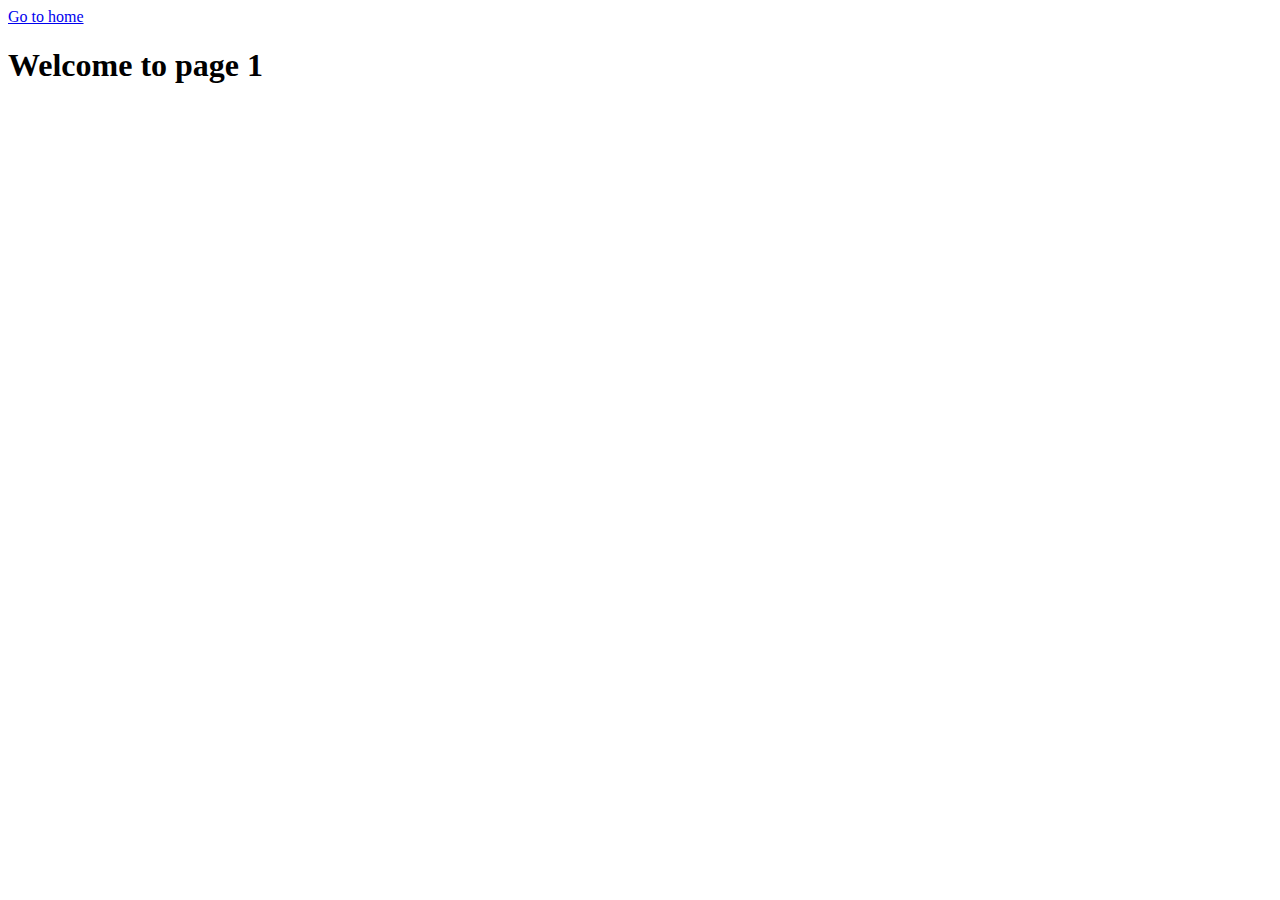
<file: 1-timer..html>
<!DOCTYPE html>
<html lang="en">
  <head>
    <meta charset="UTF-8" />
    <meta http-equiv="X-UA-Compatible" content="IE=edge" />
    <meta name="viewport" content="width=device-width, initial-scale=1.0" />
    <title>Page 2</title>
  </head>
  <body>
    <section>
      <a href="./index.html">Go to home</a>
      <h1>Welcome to page 1</h1>
    </section>
  </body>
</html>
</file>
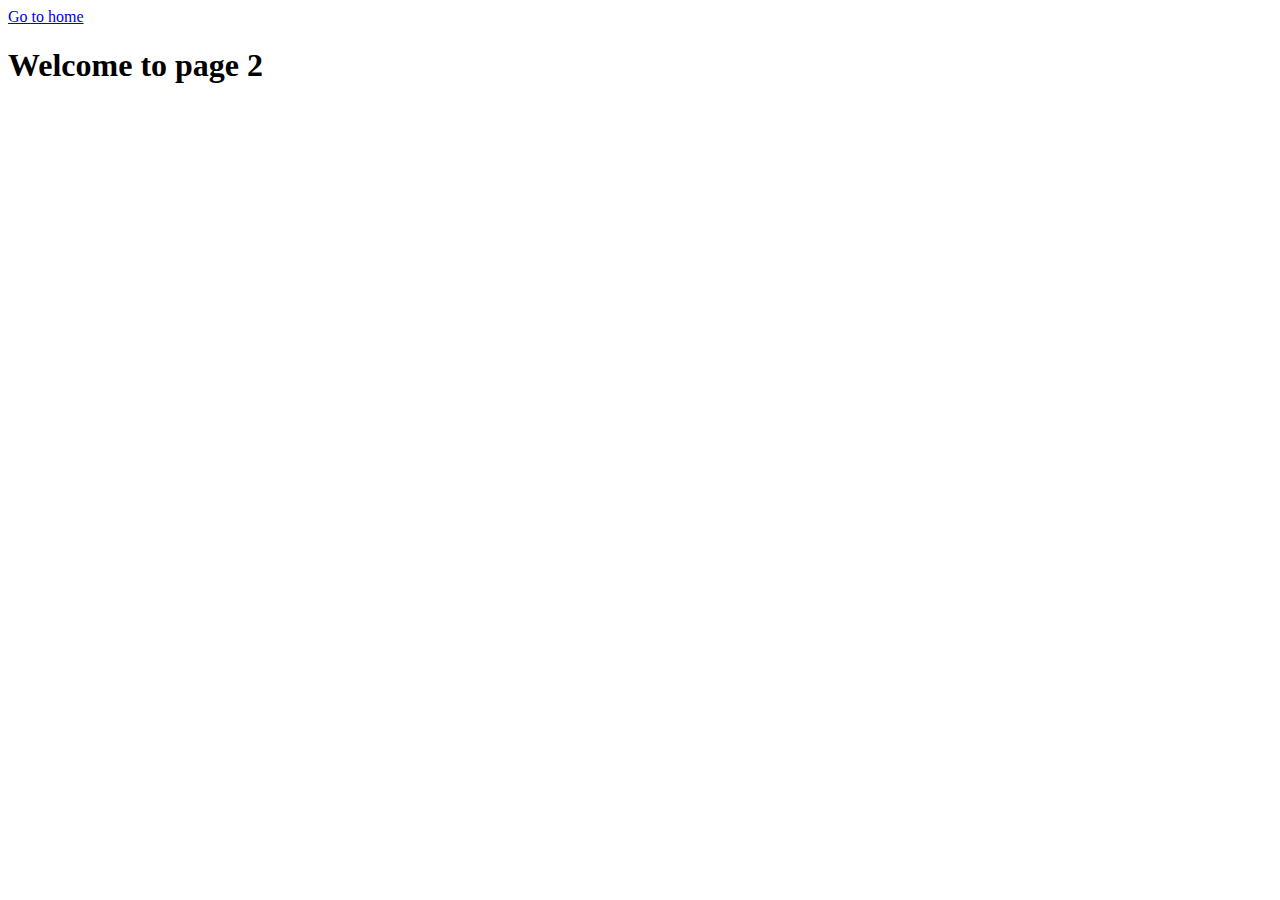
<file: page-2.html>
<!DOCTYPE html>
<html lang="en">
  <head>
    <meta charset="UTF-8" />
    <meta http-equiv="X-UA-Compatible" content="IE=edge" />
    <meta name="viewport" content="width=device-width, initial-scale=1.0" />
    <title>Page 2</title>
  </head>
  <body>
    <section>
      <a href="./index.html">Go to home</a>
      <h1>Welcome to page 2</h1>
    </section>
  </body>
</html>
</file>
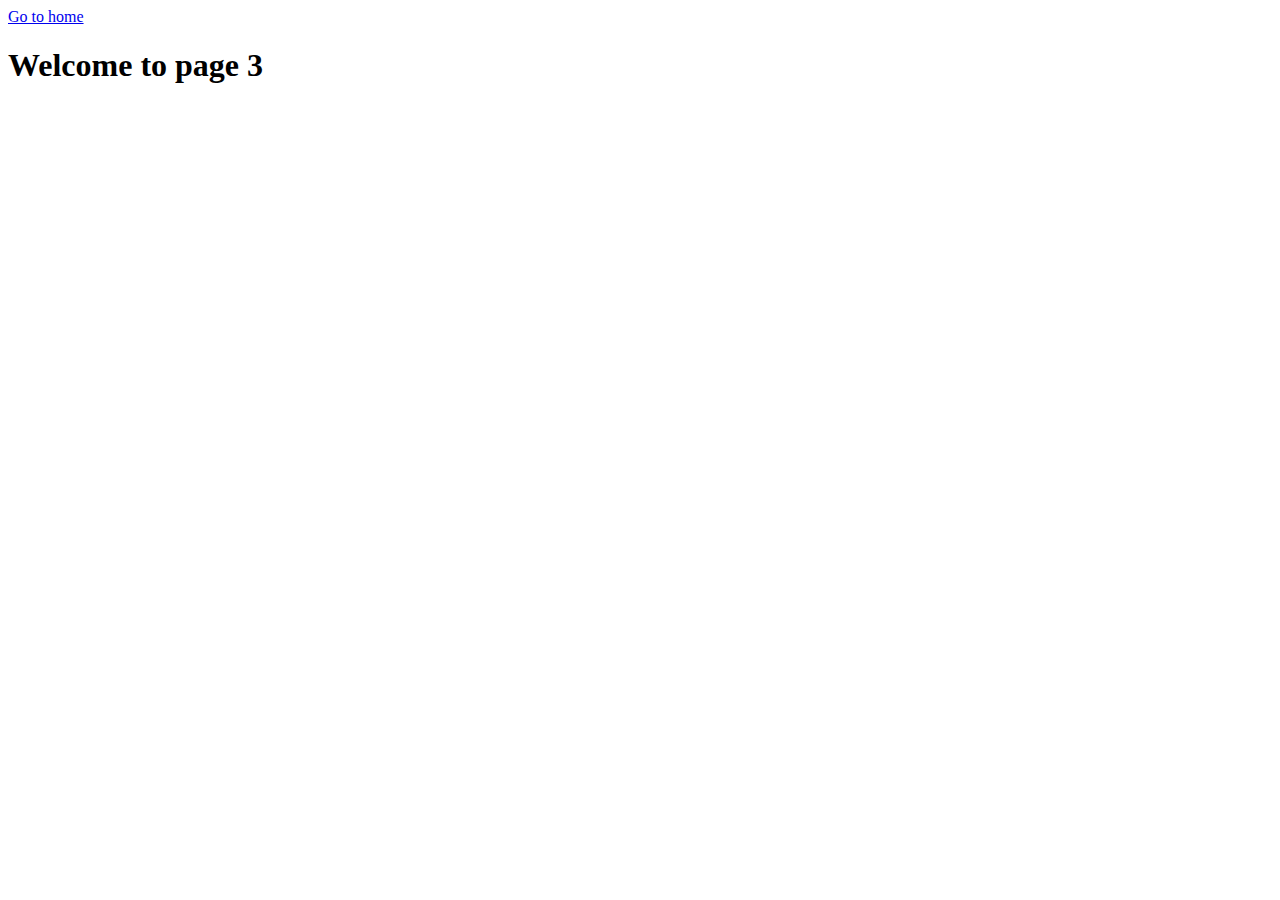
<file: page-3.html>
<!DOCTYPE html>
<html lang="en">
  <head>
    <meta charset="UTF-8" />
    <meta http-equiv="X-UA-Compatible" content="IE=edge" />
    <meta name="viewport" content="width=device-width, initial-scale=1.0" />
    <title>Page 3</title>
  </head>
  <body>
    <section>
      <a href="./index.html">Go to home</a>
      <h1>Welcome to page 3</h1>
    </section>
  </body>
</html>
</file>
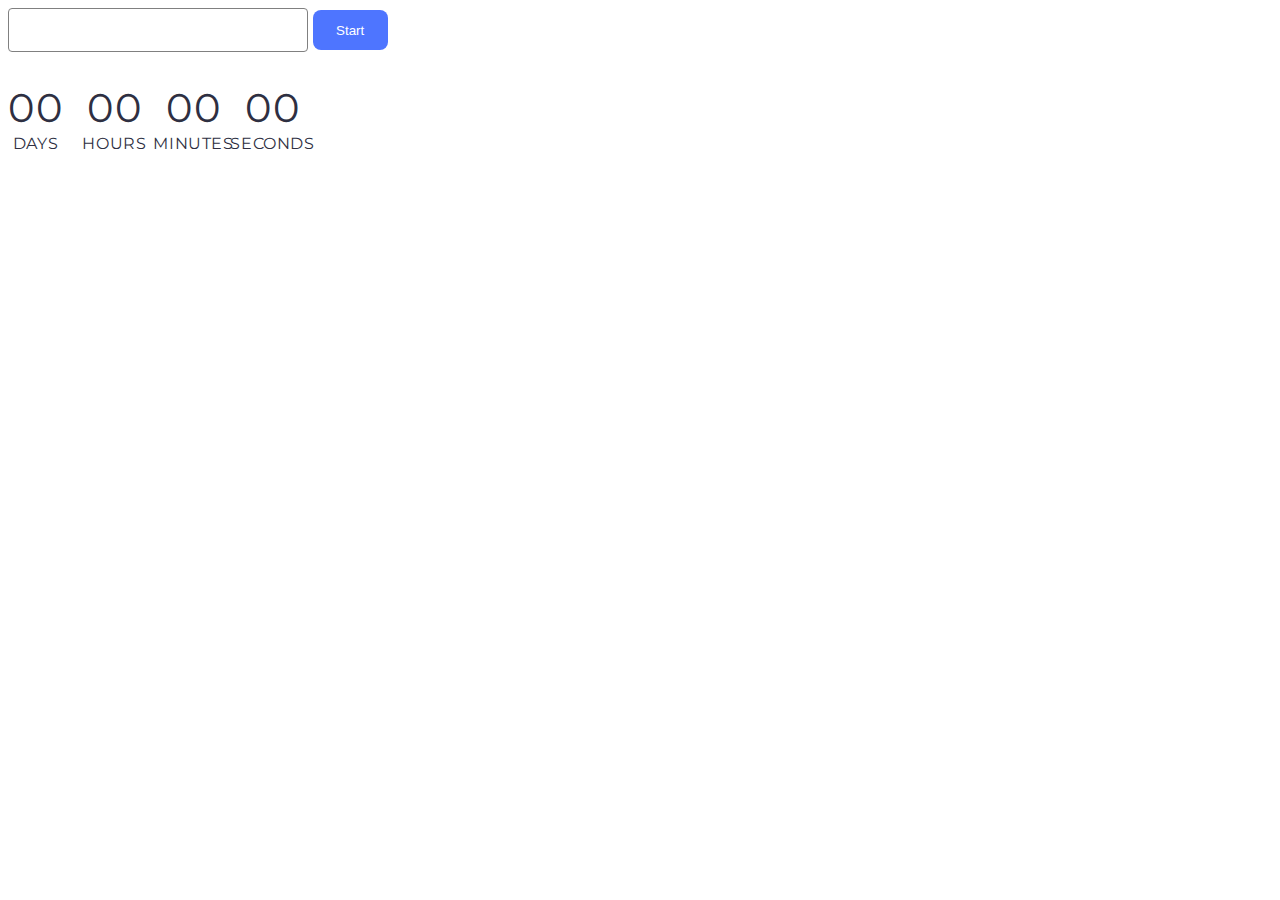
<file: src/1-timer.html>
<!DOCTYPE html>
<html lang="en">
  <head>
    <meta charset="UTF-8" />
    <meta name="viewport" content="width=device-width, initial-scale=1.0" />
    <link rel="preconnect" href="https://fonts.googleapis.com" />
    <link rel="preconnect" href="https://fonts.gstatic.com" crossorigin />
    <link href="https://fonts.googleapis.com/css2?family=Montserrat:ital,wght@0,100..900;1,100..900&display=swap"
      rel="stylesheet" />
    <link rel="stylesheet" href="./css/1-timer.css" />
    <link rel="stylesheet" href="./css/styles.css" />
    <title>Page 2</title>
    
  </head>
  <body>
    <section>
      <a href="./index.html"></a>
    <input type="text" id="datetime-picker" />
    <button type="button" data-start>Start</button>
    
    <div class="timer">
      <div class="field">
        <span class="value" data-days>00</span>
        <span class="label">Days</span>
      </div>
      <div class="field">
        <span class="value" data-hours>00</span>
        <span class="label">Hours</span>
      </div>
      <div class="field">
        <span class="value" data-minutes>00</span>
        <span class="label">Minutes</span>
      </div>
      <div class="field">
        <span class="value" data-seconds>00</span>
        <span class="label">Seconds</span>
      </div>
    </div>
<script type="module" src="./js/1-timer.js"></script>
  </body>
</html>
</file>
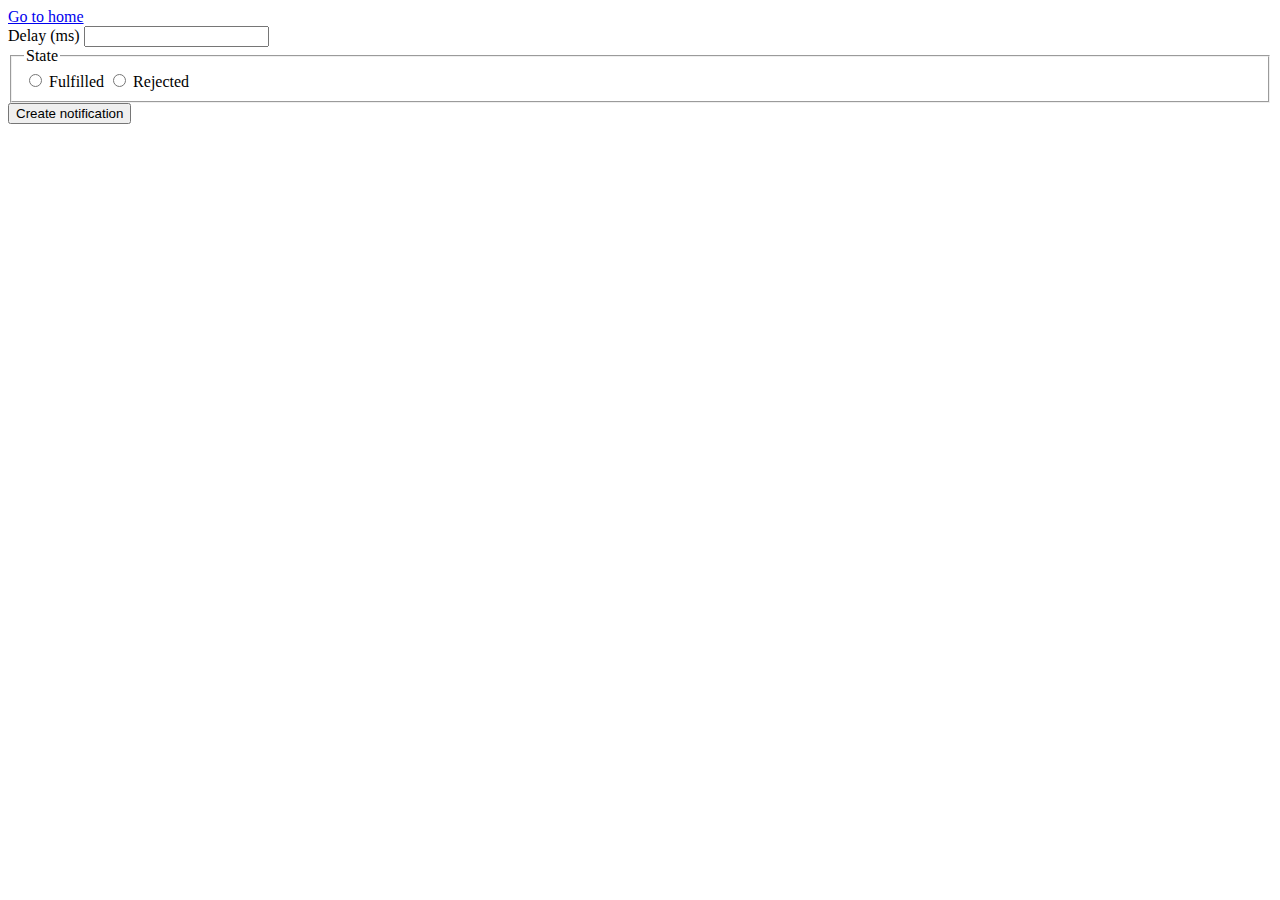
<file: src/2-snackbar.html>
<!DOCTYPE html>
<html lang="en">
  <head>
    <meta charset="UTF-8" />
    <meta http-equiv="X-UA-Compatible" content="IE=edge" />
    <meta name="viewport" content="width=device-width, initial-scale=1.0" />
    <title>snackbar</title>
  </head>
  <body>
    <section>
      <a href="./index.html">Go to home</a>
    </section>
    <form class="form">
      <label>
        Delay (ms)
        <input type="number" name="delay" required />
      </label>
    
      <fieldset>
        <legend>State</legend>
        <label>
          <input type="radio" name="state" value="fulfilled" required />
          Fulfilled
        </label>
        <label>
          <input type="radio" name="state" value="rejected" required />
          Rejected
        </label>
      </fieldset>
    
      <button type="submit">Create notification</button>
    </form>

    <script type="module" src="./js/2-snackbar.js"></script>
  </body>
</html>
</file>
<file: src/css/1-timer.css>
#datetime-picker {
  width: 272px;
  height: 40px;
  border-radius: 4px;
  border: 1px solid #808080;
  margin-bottom: 32px;
}
button {
  border-radius: 8px;
  padding: 8px 16px;
  width: 75px;
  height: 40px;
  border-radius: 8px;
  border: none;
  font-weight: 500;
  background-color: #4e75ff;
  color: #fff;
  transition: background-color 500ms;
}
.timer {
  display: flex;
  gap: 24px;
  width: 346px;
  height: 72px;
  gap: 24px;
}
.value {
  font-family: 'Montserrat', sans-serif;
  font-weight: 400;
  font-size: 40px;
  line-height: 1.2;
  letter-spacing: 0.04em;
  color: #2e2f42;
}
.label {
  font-family: 'Montserrat', sans-serif;
  font-weight: 400;
  font-size: 16px;
  line-height: 1.5;
  color: #2e2f42;
}
.field {
  width: 55px;
  height: 72px;
  display: flex;
  align-items: center;
  justify-content: center;
  flex-direction: column;
  text-transform: uppercase;
}

input {
  width: 272px;
  height: 40px;
  border-radius: 4px;
  padding-left: 24px;
  border: 1px solid #808080;
  outline: transparent;
  transition: border-color 500ms;
}

input:hover {
  border: 1px solid #000000;
}

input:active {
  border: 1px solid #4e75ff;
}

input:disabled {
  color: #808080;
}

button {
}

button:hover {
  background-color: #6c8cff;
}

button:disabled {
  background-color: #cfcfcf;
  color: #989898;
}
</file>
<file: src/css/styles.css>
/**
  |============================
  | include css partials with
  | default @import url()
  |============================
*/
@import url('./reset.css');
@import url('./1-timer.css');
@import url('./2-snackbar.css');

:root {
  font-family: Inter, Avenir, Helvetica, Arial, sans-serif;
  font-size: 16px;
  line-height: 24px;
  font-weight: 400;

  color: #242424;
  background-color: rgba(255, 255, 255, 0.87);

  font-synthesis: none;
  text-rendering: optimizeLegibility;
  -webkit-font-smoothing: antialiased;
  -moz-osx-font-smoothing: grayscale;
  -webkit-text-size-adjust: 100%;
}
</file>
